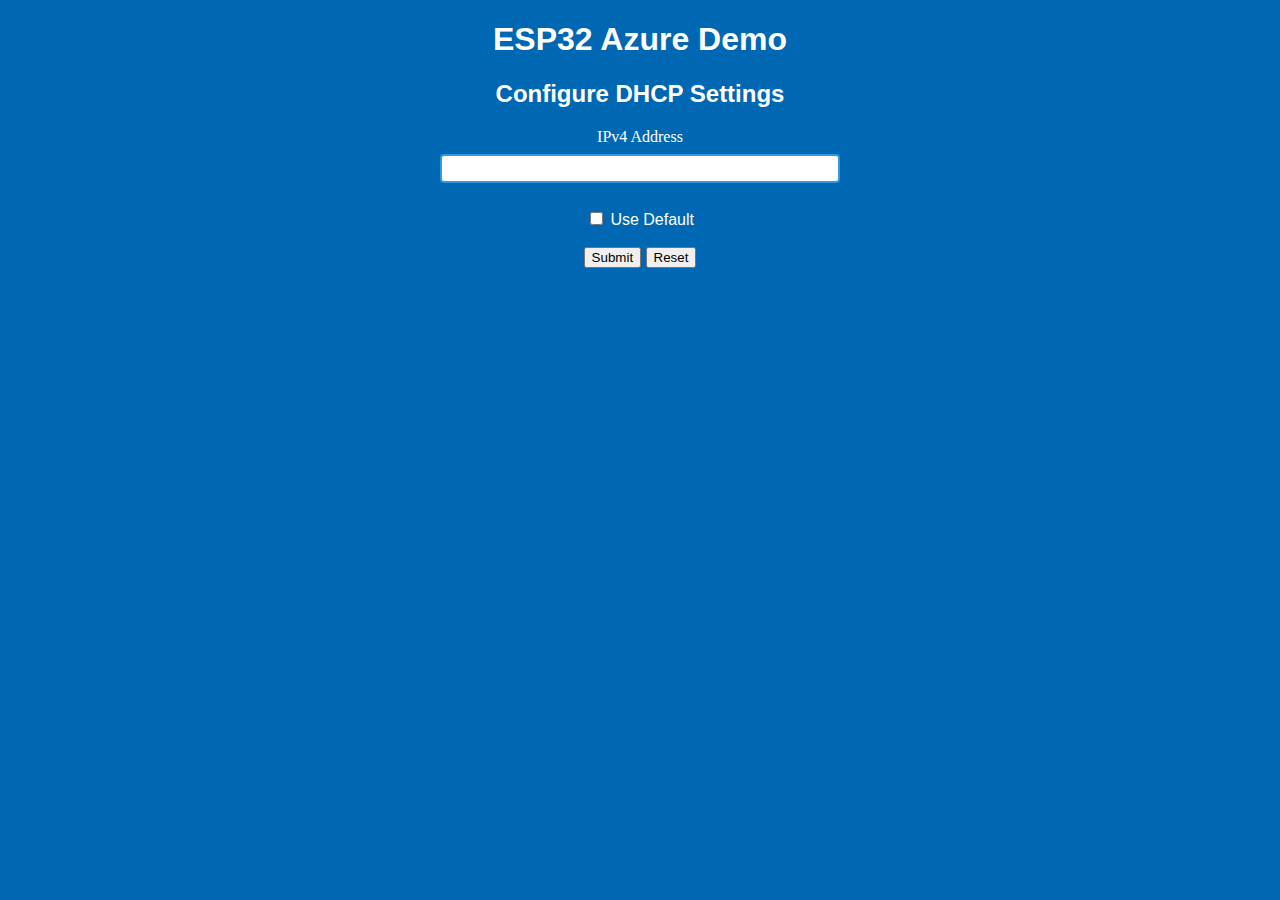
<file: data/page_dhcp.html>
<!DOCTYPE HTML>
<html>
<head>
<meta content="text/html; charset=ISO-8859-1"
http-equiv="content-type">
<meta name = "viewport" content = "width = device-width, initial-scale = 1.0, maximum-scale = 1.0, user-scalable=0">
<title>ESP32 Azure Demo</title>
<style>
body { background-color: #0067B3  ; font-family: Arial, Helvetica, Sans-Serif; Color: #FFFFFF; }
</style>
</head>
<body>
<center>
<div style="text-align: center;">
<h1>ESP32 Azure Demo</h1>
	
<h2>Configure DHCP Settings</h2>
	
<FORM action="/" method="post">
<P >
<label style="font-family:Times New Roman">IPv4 Address</label><br>
<input maxlength="30px" type="text" name="ipv4" style="width: 400px;padding: 5px 10px;margin: 8px 0;display: inline-block;border: 2px solid #3498db;border-radius: 4px;box-sizing: border-box;";><br><br>

 <input type="checkbox" name="configure" value="192.168.4.1"> Use Default <br><br>
 
 <INPUT type="submit">


<INPUT type="reset">

</p> 
</FORM>
</div>
</center>
</body>
</file>
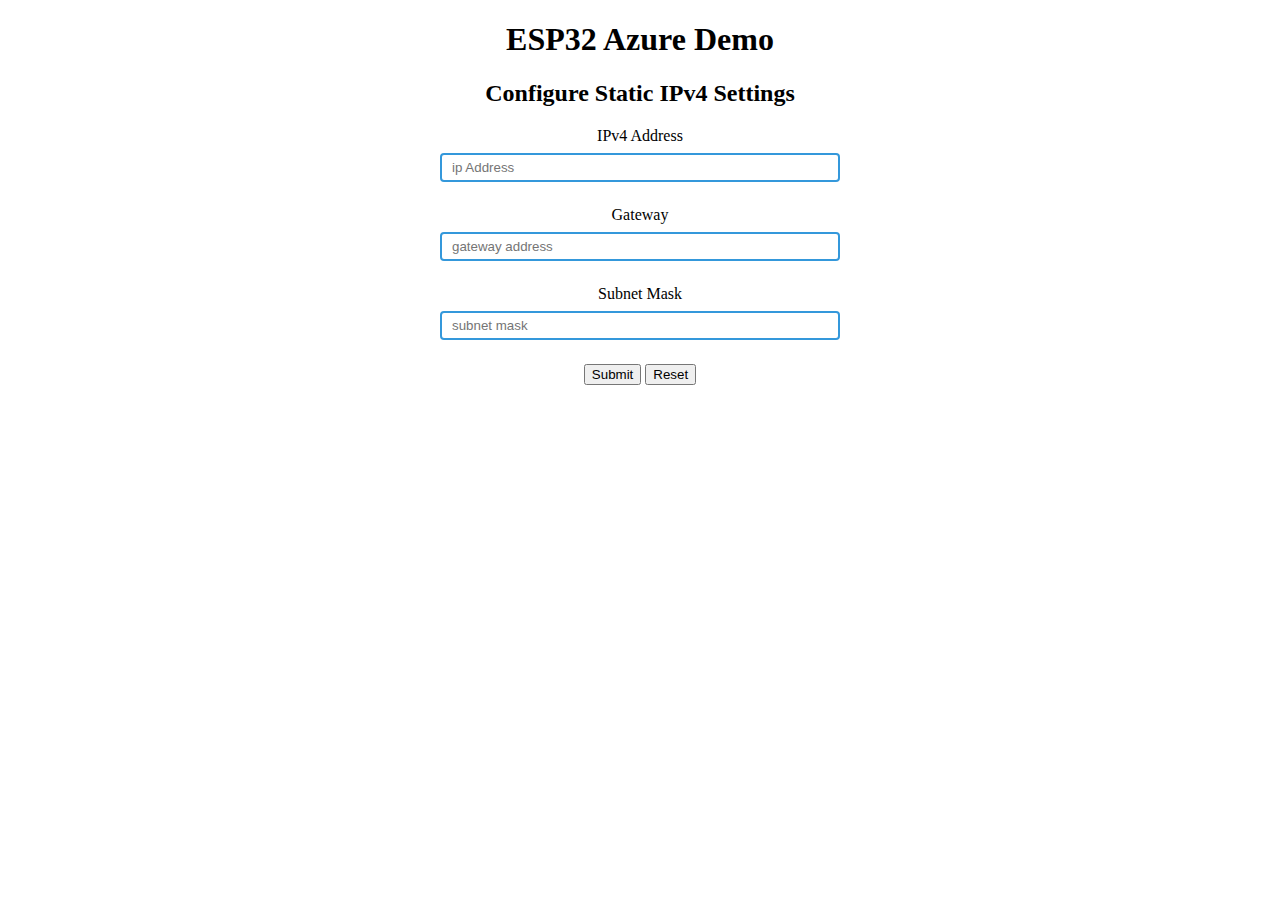
<file: data/page_static.html>
﻿<!DOCTYPE HTML>
<html>
<head>
    <meta content="text/html"
          http-equiv="content-type">
    <meta name="viewport" content="width = device-width, initial-scale = 1.0, maximum-scale = 1.0, user-scalable=0">
    <meta charset="utf-8">
    <title>ESP32 Azure Demo</title>
    <script src="https://code.jquery.com/jquery-3.2.1.min.js"></script>

    <script>
        window.onload = function () {
            const savedInfos = ['�������� �޾ƿ� info �迭']
            const infos = document.getElementsByName('info')

            savedInfos.forEach(function (saveInfo) {
                infos.forEach(function (info) {
                    if (info.value == saveInfo) info.checked = true
                })
            });
        };

        function handleClick(checked) {
            const infos = document.getElementsByName('info')
            infos.forEach(function (info, index) {
                info.checked = checked != 'undefined' ? checked : false
            });
        }
        function save() {
            tranCall('/static', $('frm').serialize(), function (data) {
                /*
                    �ݹ��Լ� ����
                    if (data != null) {
                            if (data.resultVO.resultCode == "SUCCESS") {
                                vo = data.vo;
                            }else alert(data.resultVO.resultMessage);
                      }
                */
            });
        }
        function tranCall(url, data, callback) {
            $.ajax({
                url: url,
                type: "GET",
                async: false,
                data: data,
                dataType: "json",
                success: callback
            });
        }

    </script>
</head>
<body>
    <center>
        <h1>ESP32 Azure Demo</h1>
        <h2>Configure Static IPv4 Settings</h2>
        <FORM action="/static2" method="get">

            <P>
                <label style="font-family:Times New Roman">IPv4 Address</label><br>
                <input maxlength="30px" type='text' name="ipv4static" placeholder='ip Address' style="width: 400px; padding: 5px 10px ; margin: 8px 0; border : 2px solid #3498db; border-radius: 4px; box-sizing:border-box" required;><br>


            </P>

            <P>
                <label style="font-family:Times New Roman">Gateway</label><br>
                <input maxlength="30px" type="text" name="gateway" placeholder="gateway address" style="width: 400px; padding: 5px 10px ; margin: 8px 0; border : 2px solid #3498db; border-radius: 4px; box-sizing:border-box" required;><br>

            </P>

            <P>
                <label style="font-family:Times New Roman">Subnet Mask</label><br>
                <input maxlength="30px" type="text" name="subnet" placeholder="subnet mask" style="width: 400px; padding: 5px 10px ; margin: 8px 0; border : 2px solid #3498db; border-radius: 4px; box-sizing:border-box" required;><br>
            </P>

            <input type="submit">

            <INPUT type="reset">

        </FORM>

        <script type="text/javascript">

            $(document).ready(function ()
            {
                $('#test').val('���ϴ� ��');
            });

        </script>

    </center>
</body>
</file>
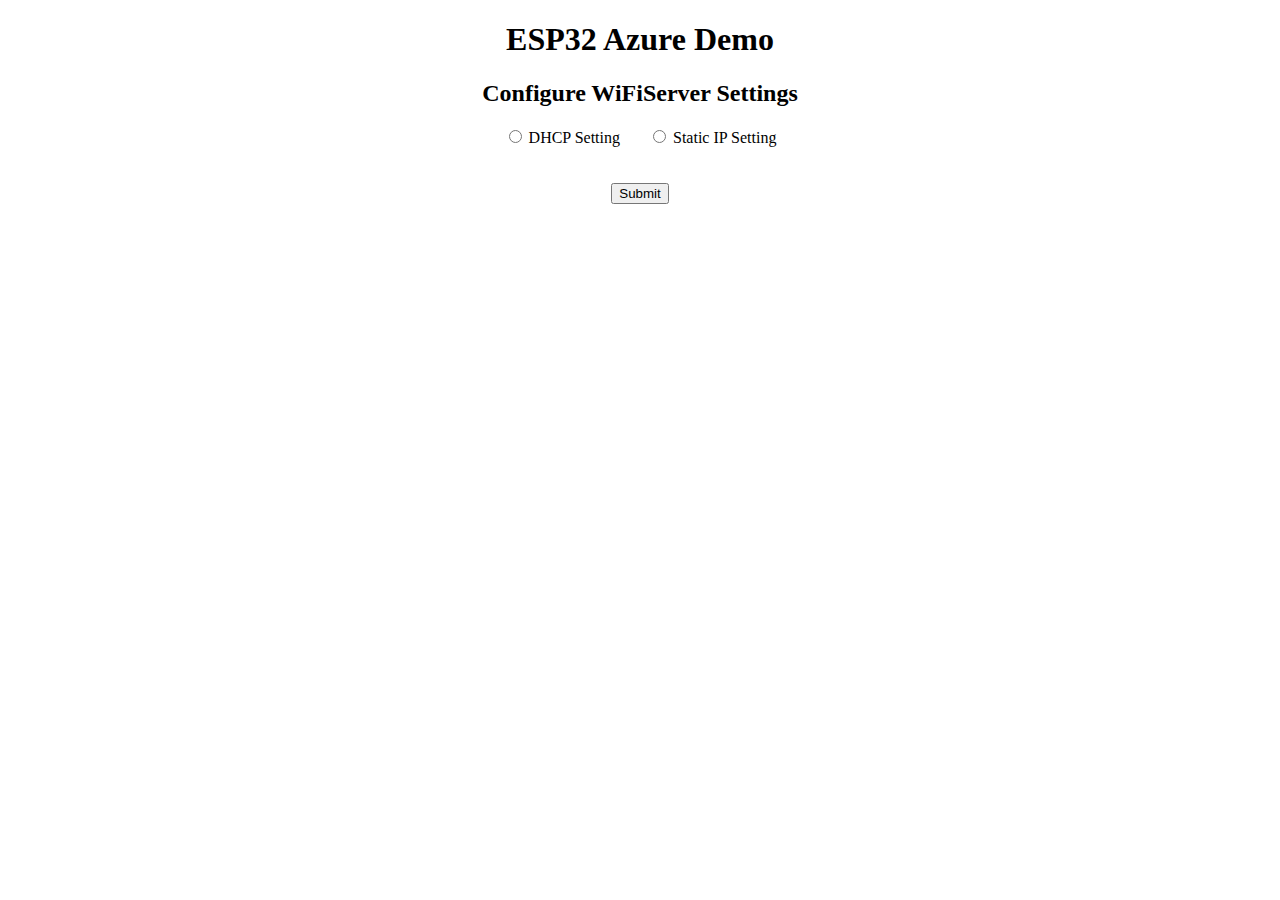
<file: data/Select_Settings.html>
<!DOCTYPE HTML>
<html>
<head>
<meta content="text/html; charset=ISO-8859-1"
http-equiv="content-type">
<meta name = "viewport" content = "width = device-width, initial-scale = 1.0, maximum-scale = 1.0, user-scalable=0">
<title>ESP32 Azure Demo</title>

</head>
<body>
<center>
<h1 >ESP32 Azure Demo</h1>
<h2 >Configure WiFiServer Settings</h2><FORM  method="post">
      
<div id="radio_select">
 <input type="radio" name="configure" value="dhcp" id="radio_dhcp"> DHCP Setting &nbsp &nbsp &nbsp
 <input type="radio" name="configure" value="staticIP" id="radio_static"> Static IP Setting<br>
</div>
 
<style>
</style>
<br> <br>
<INPUT type="submit"  onClick="return settingForm()"> 

</FORM>
<script type="text/javascript">

function settingForm(){

if(document.getElementById('radio_dhcp').checked){
    rate_value = document.getElementById('radio_dhcp').value;
	console.log(rate_value);
	window.location.assign("/dhcp");
}else if(document.getElementById('radio_static').checked){
    rate_value = document.getElementById('radio_static').value;
    window.location.assign("/static");
}  
return false;
}
</script>
</center>
</body>
</file>
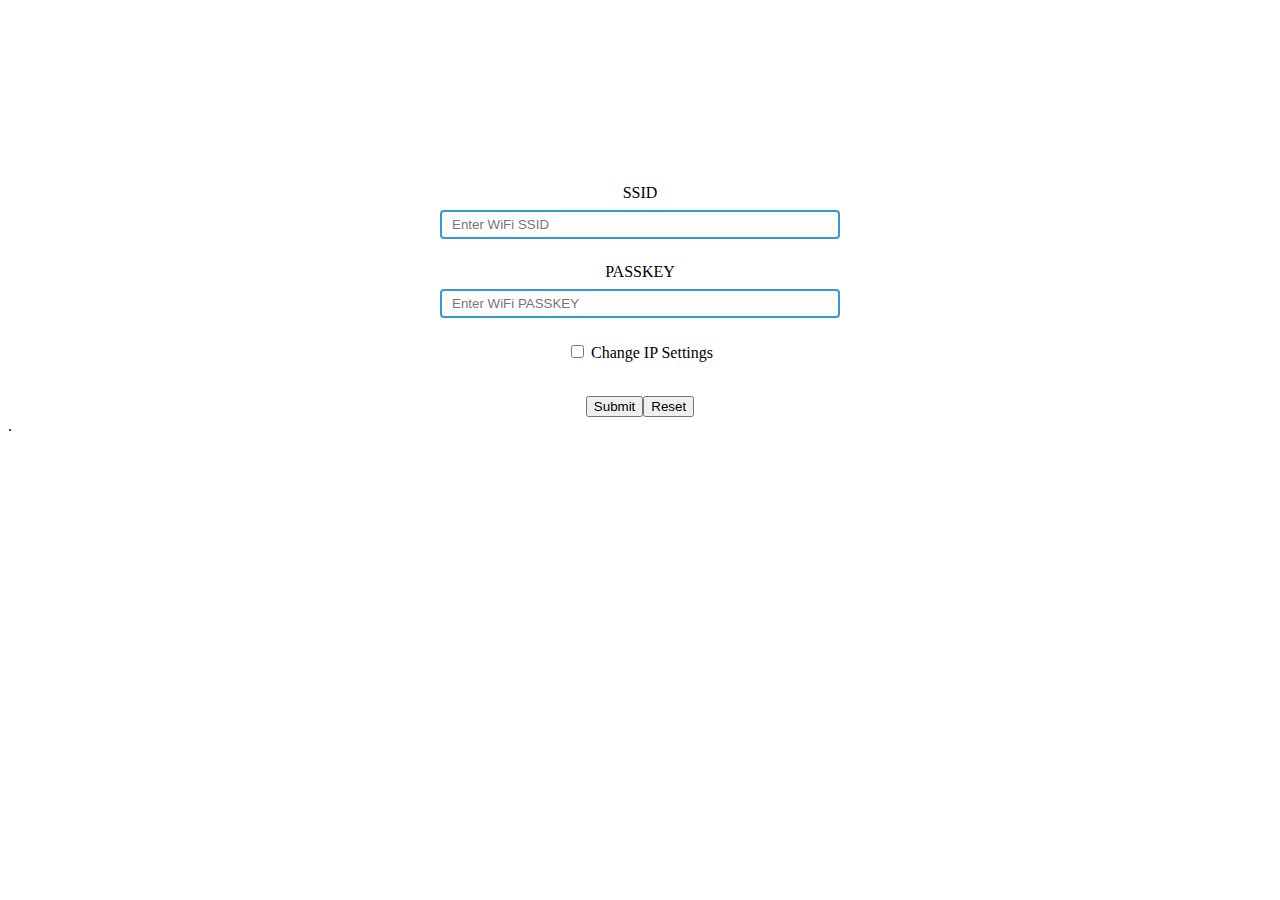
<file: data/WiFi.html>
<!DOCTYPE HTML>
<html>
<head>
<meta content="text/html; charset=ISO-8859-1"
http-equiv="content-type">
<meta name = "viewport" content = "width = device-width, initial-scale = 1.0, maximum-scale = 1.0, user-scalable=0">
<title>ESP32 Demo</title>

</head>
<body>
<center>
<h1 style="color:#FFFFFF; font-family:verdana;font-family: verdana;padding-top: 10px;padding-bottom: 10px;font-size: 36px">ESP32 Captive Portal</h1>
<h2 style="color:#FFFFFF;font-family: Verdana;font: caption;font-size: 27px;padding-top: 10px;padding-bottom: 10px;">Give Your WiFi Credentials</h2>

<FORM action="/" method="post">

<P ><label style="font-family:Times New Roman">SSID</label><br><input maxlength="30px" type='text' id="ssid_wifi" name="ssid" placeholder='Enter WiFi SSID' style="width: 400px; padding: 5px 10px ; margin: 8px 0; border : 2px solid #3498db; border-radius: 4px; box-sizing:border-box" ><br></P>
<P><label style="font-family:Times New Roman">PASSKEY</label><br><input maxlength="30px" type = "text" id="pass_wifi" name="passkey"  placeholder = "Enter WiFi PASSKEY" style="width: 400px; padding: 5px 10px ; margin: 8px 0; border : 2px solid #3498db; border-radius: 4px; box-sizing:border-box" ><br><P>
<input type="checkbox" name="configure" value="change"> Change IP Settings </P>
<BR>
<INPUT type="submit"><INPUT type="reset">

</FORM>
</center>
</body>



.
</file>
